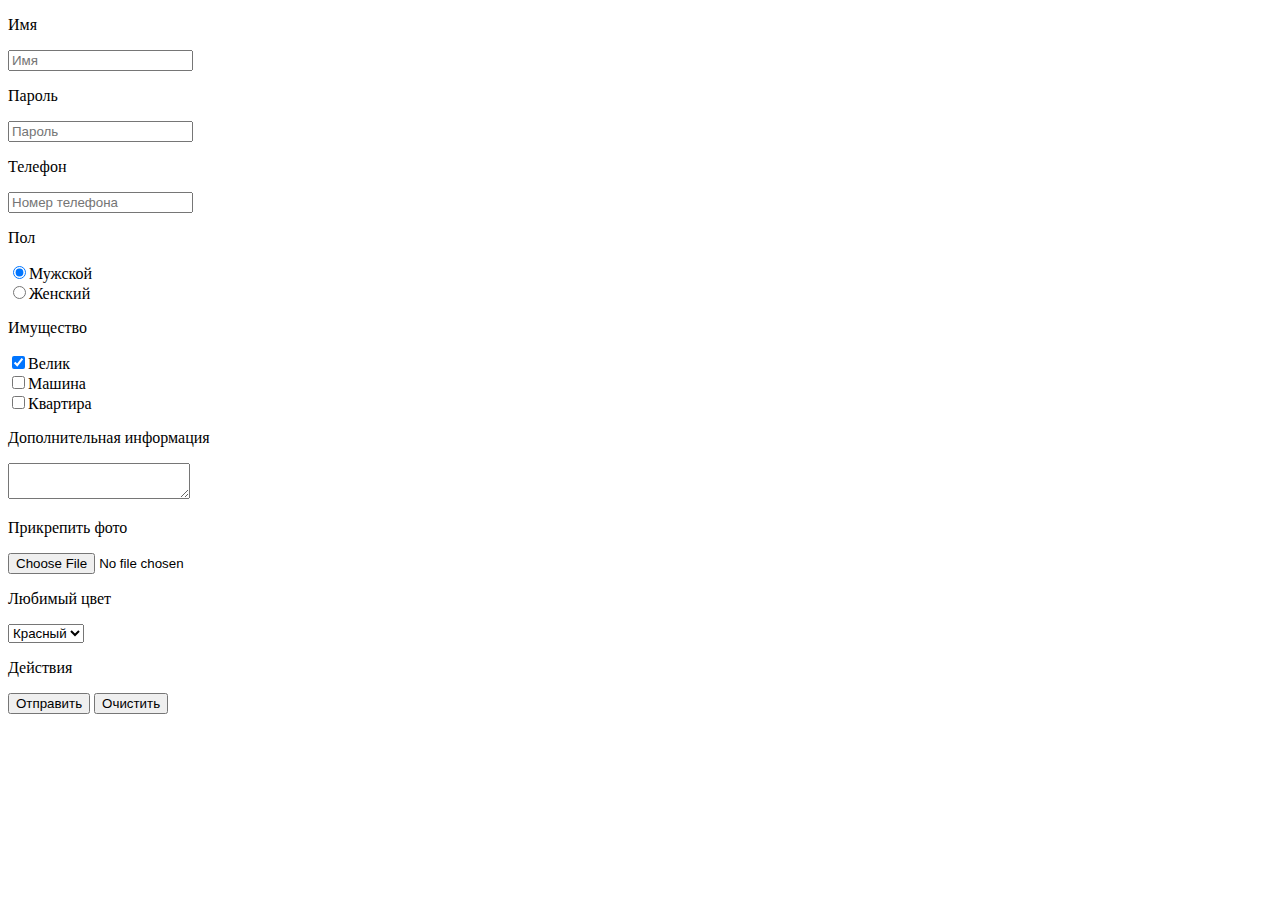
<file: Forma.dz1/index.html>
<!DOCTYPE html>
<html lang="en">

<head>
	<meta charset="UTF-8">
	<meta http-equiv="X-UA-Compatible" content="IE=edge">
	<meta name="viewport" content="width=device-width, initial-scale=1.0">
	<title>Форма домашнее задание</title>
</head>

<body>
	<form action="#" method="get" enctype="multipart/form-data">
		<div>
			<p>Имя</p>
			<input tabindex="1" placeholder="Имя" type name="username" value="">
		</div>
		<div>
			<p>Пароль</p>
			<input tabindex="2" placeholder="Пароль" type="password" name="userpass">
		</div>
		<div>
			<p>Телефон</p>
			<input tabindex="3" placeholder="Номер телефона" type="tel" name="usertel">
		</div>
		<div>
			<p>Пол</p>
			<div><input tabindex="4" checked type="radio" name="gender" value="Man">Мужской</div>
			<div><input tabindex="4" type="radio" name="gender" value="Women">Женский</div>
		</div>
		<div>
			<p>Имущество</p>
			<div><input tabindex="5" checked type="checkbox" name="bike">Велик</div>
			<div><input tabindex="6" type="checkbox" name="bike">Машина</div>
			<div><input tabindex="7" type="checkbox" name="bike">Квартира</div>
		</div>
		<div>
			<p>Дополнительная информация</p>
			<div><textarea tabindex="8" name="text"></textarea></div>
		</div>
		<div>
			<p>Прикрепить фото</p>
			<div><input tabindex="9" type="file" name="Fotto"></div>
		</div>
		<div>
			<p>Любимый цвет</p>
			<div>
				<select tabindex="10" name="Color">
					<option value="red">Красный</option>
					<option value="blu">Голубой</option>
					<option value="yellow">Желтый</option>
				</select>
			</div>
			<div>
				<p>Действия</p>
				<div>
					<input tabindex="11" type="submit" value="Отправить">
					<input tabindex="12" type="reset" value="Очистить">

				</div>


			</div>
		</div>










	</form>






</body>

</html>
</file>
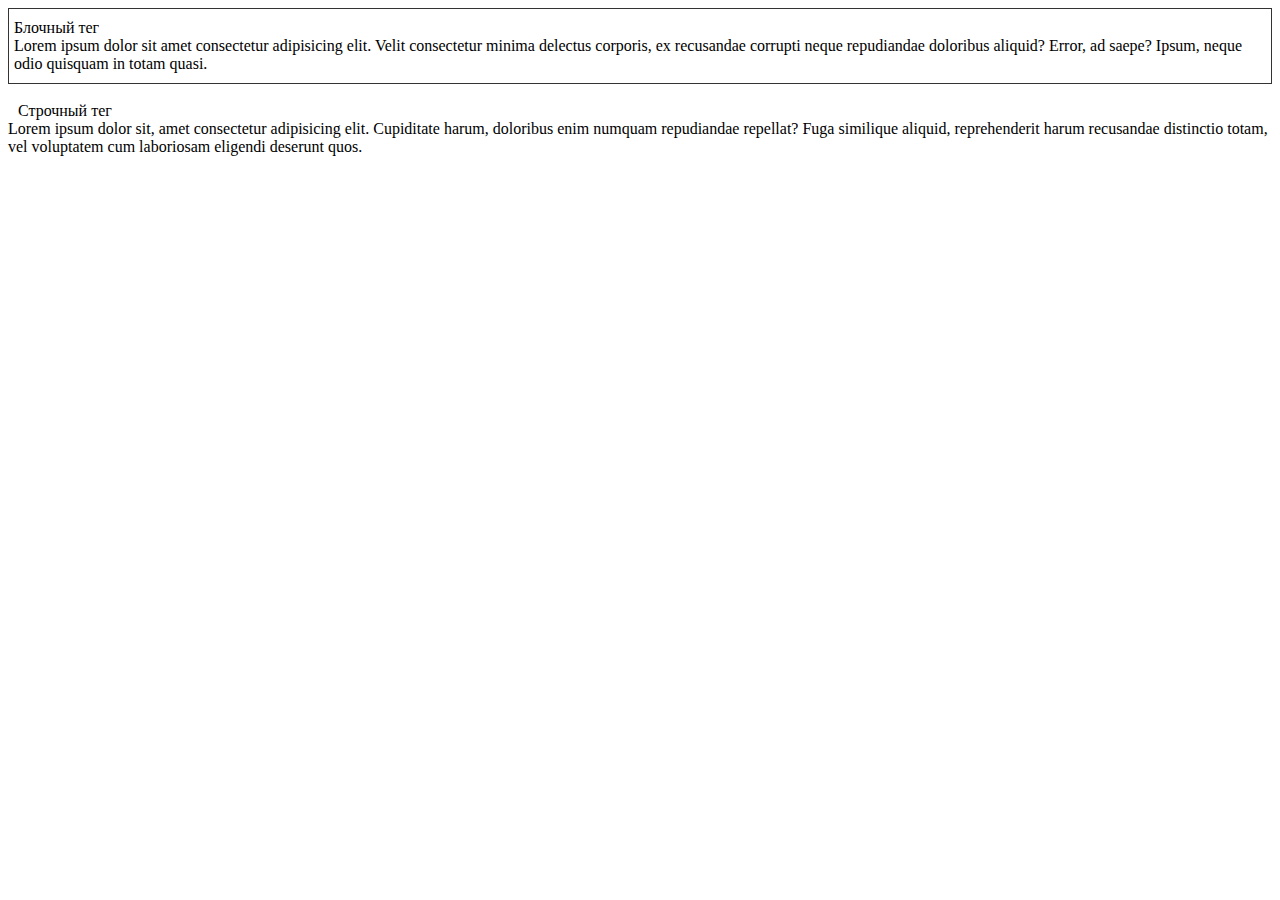
<file: CSS padding. margin. display/css/index.html>
<!DOCTYPE html>
<html lang="en">

<head>
	<meta charset="UTF-8">
	<meta http-equiv="X-UA-Compatible" content="IE=edge">
	<meta name="viewport" content="width=device-width, initial-scale=1.0">
	<link rel="stylesheet" href="style.css">
	<title>Свойства блоков,отступы и т.д.</title>

</head>

<body>
	<div class="examle-block">
		Блочный тег<br>
		Lorem ipsum dolor sit amet consectetur adipisicing elit. Velit consectetur minima delectus corporis, ex recusandae
		corrupti neque repudiandae doloribus aliquid? Error, ad saepe? Ipsum, neque odio quisquam in totam quasi.
	</div>
	<br>
	<span class="example-string">
		Строчный тег <br>
		Lorem ipsum dolor sit, amet consectetur adipisicing elit. Cupiditate harum, doloribus enim numquam repudiandae
		repellat? Fuga similique aliquid, reprehenderit harum recusandae distinctio totam, vel voluptatem cum laboriosam
		eligendi deserunt quos.
	</span>


</body>

</html>
</file>
<file: CSS padding. margin. display/css/style.css>
.examle-block {
	padding: 10px 20px 10px 5px;
	border: 1px solid #333;
}
.example-string {
	padding: 10px;
}
</file>
